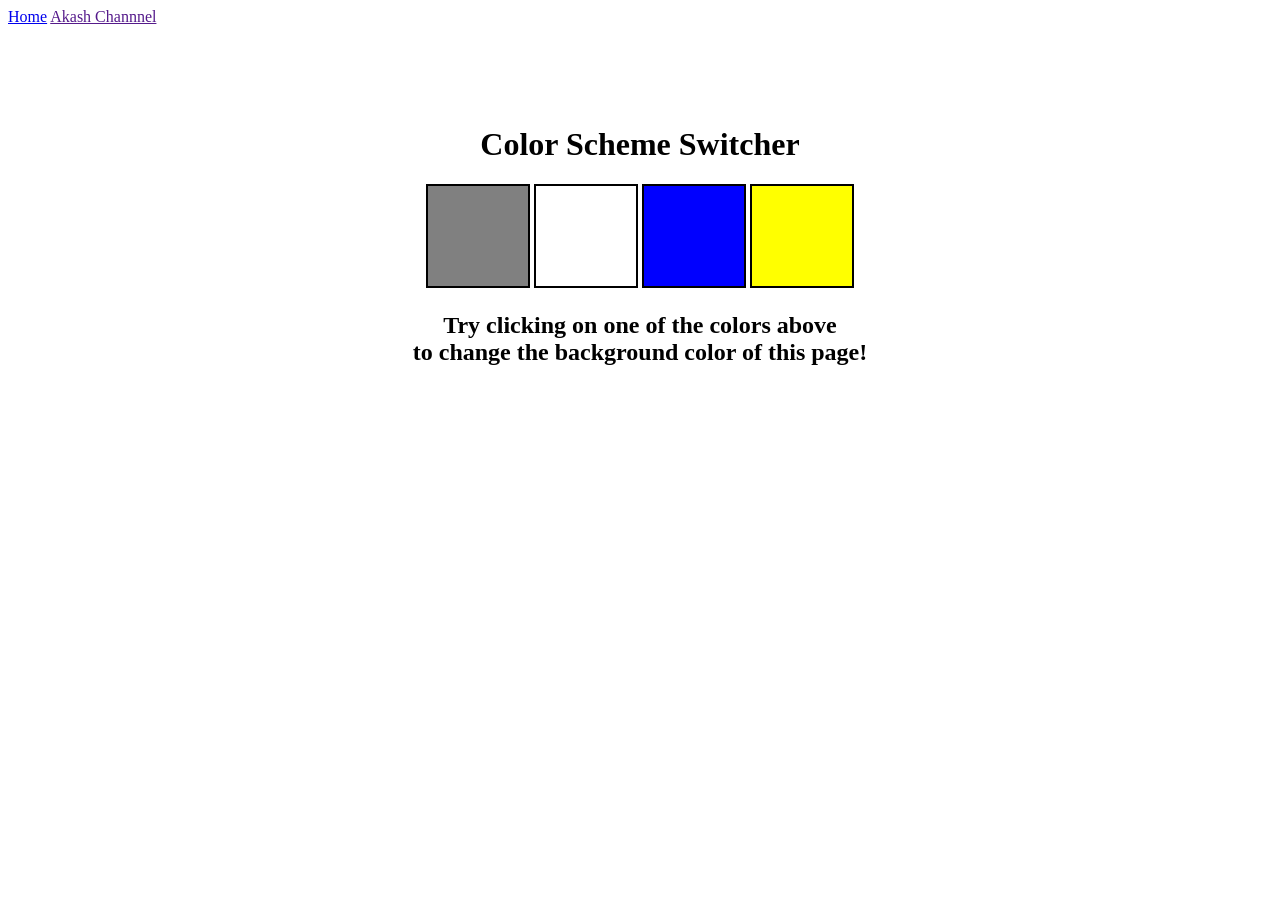
<file: Projects/1_ColorChanger/index.html>
<!DOCTYPE html>
<html lang="en">

<head>
    <meta charset="UTF-8">
    <meta name="viewport" content="width=device-width, initial-scale=1.0">
    <link rel="stylesheet" href="style.css">
    <title>Document</title>
</head>

<body style="background-color:white; color: black;">
    <nav>
        <a href="/">Home</a>
        <a href="">Akash Channnel</a>
    </nav>
    <div class="canvas">
        <h1>Color Scheme Switcher</h1>
        <span class="button" id="grey"></span>
        <span class="button" id="white"></span>
        <span class="button" id="blue"></span>
        <span class="button" id="yellow"></span>
        <!-- <span class="button" id="purple"></span> -->
        <h2>
            Try clicking on one of the colors above
            <span>to change the background color of this page!</span>
        </h2>
    </div>
    <script src="script.js"></script>
</body>

</html>
</file>
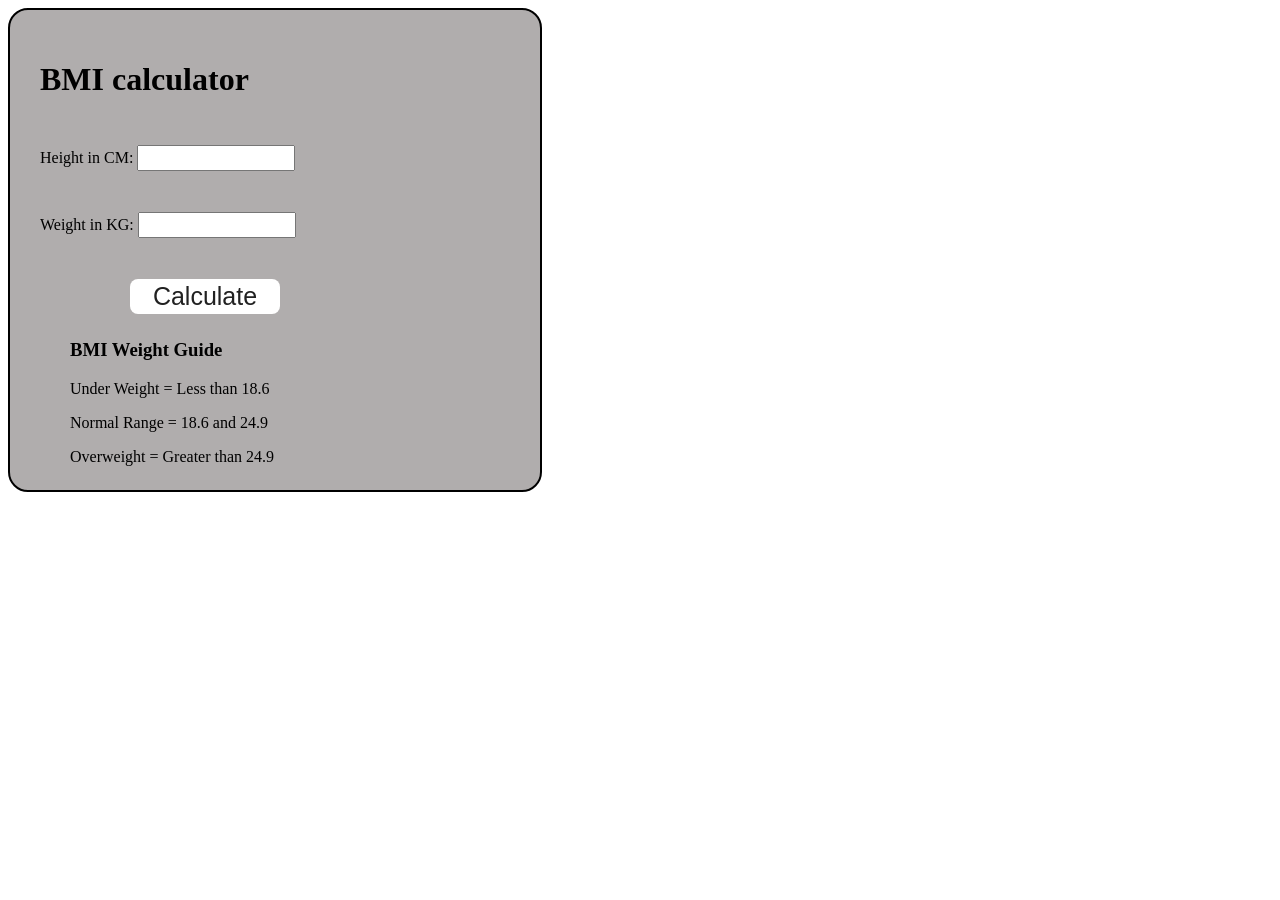
<file: Projects/2_BMI Calculator/index.html>
<!DOCTYPE html>
<html lang="en">

<head>
    <meta charset="UTF-8">
    <meta name="viewport" content="width=device-width, initial-scale=1.0">
    <link rel="stylesheet" href="style.css">
    <title>BMI calculator</title>

</head>

<body>
    <div class="container">
        <h1>
            BMI calculator
        </h1>
        <form>
            <p><label>Height in CM: </label><input type="text" id="height"></p>
            <p><label>Weight in KG: </label><input type="text" id="weight"></p>
            <button>Calculate</button>
            <div id="results"></div>
            <div id="weight-guide">
                <h3>BMI Weight Guide</h3>
                <p>Under Weight = Less than 18.6</p>
                <p>Normal Range = 18.6 and 24.9</p>
                <p>Overweight = Greater than 24.9</p>
            </div>
        </form>
    </div>
</body>
<script src="script.js"></script>
</html>
</file>
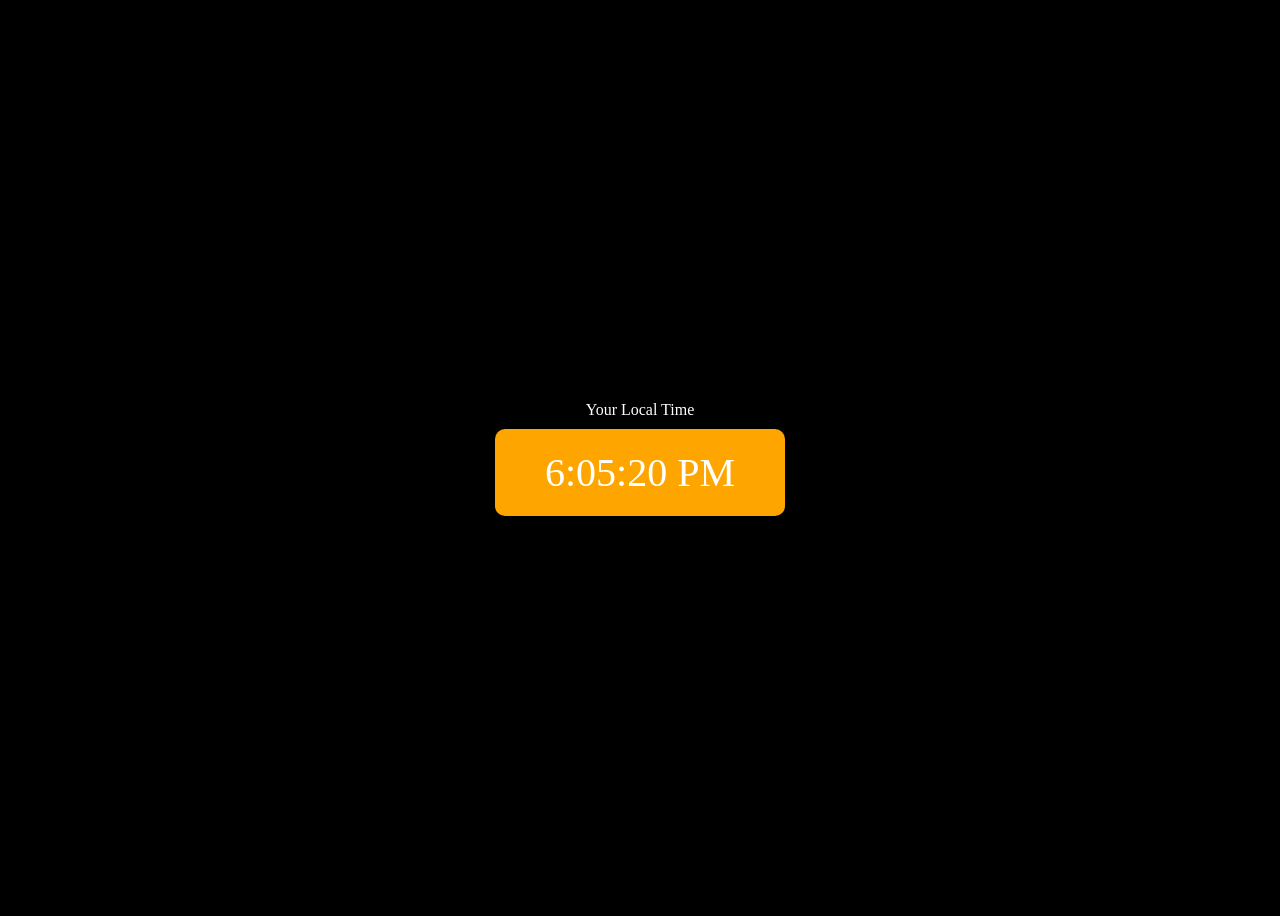
<file: Projects/3_DigitalClock/index.html>
<!DOCTYPE html>
<html lang="en">
<head>
    <meta charset="UTF-8">
    <meta name="viewport" content="width=
    , initial-scale=1.0">
    <title>Digital-Clock</title>
    <style>
        .center{
            display: flex;
            height: 100vh;
            justify-content: center;
            align-items: center;
            flex-direction: column;
        }
        #clock{
            font-size: 40px;
            background-color: orange;
            padding: 20px 50px;
            margin-top: 10px;
            border-radius: 10px;
        }
    </style>
</head>
<body style="background-color: black;
    color: #fff;">
    <div class="center">
        <div id="banner"><span>Your Local Time</span></div>
        <div id="clock"></div>
    </div>
    <script src="script.js"></script>
</body>

</html>
</file>
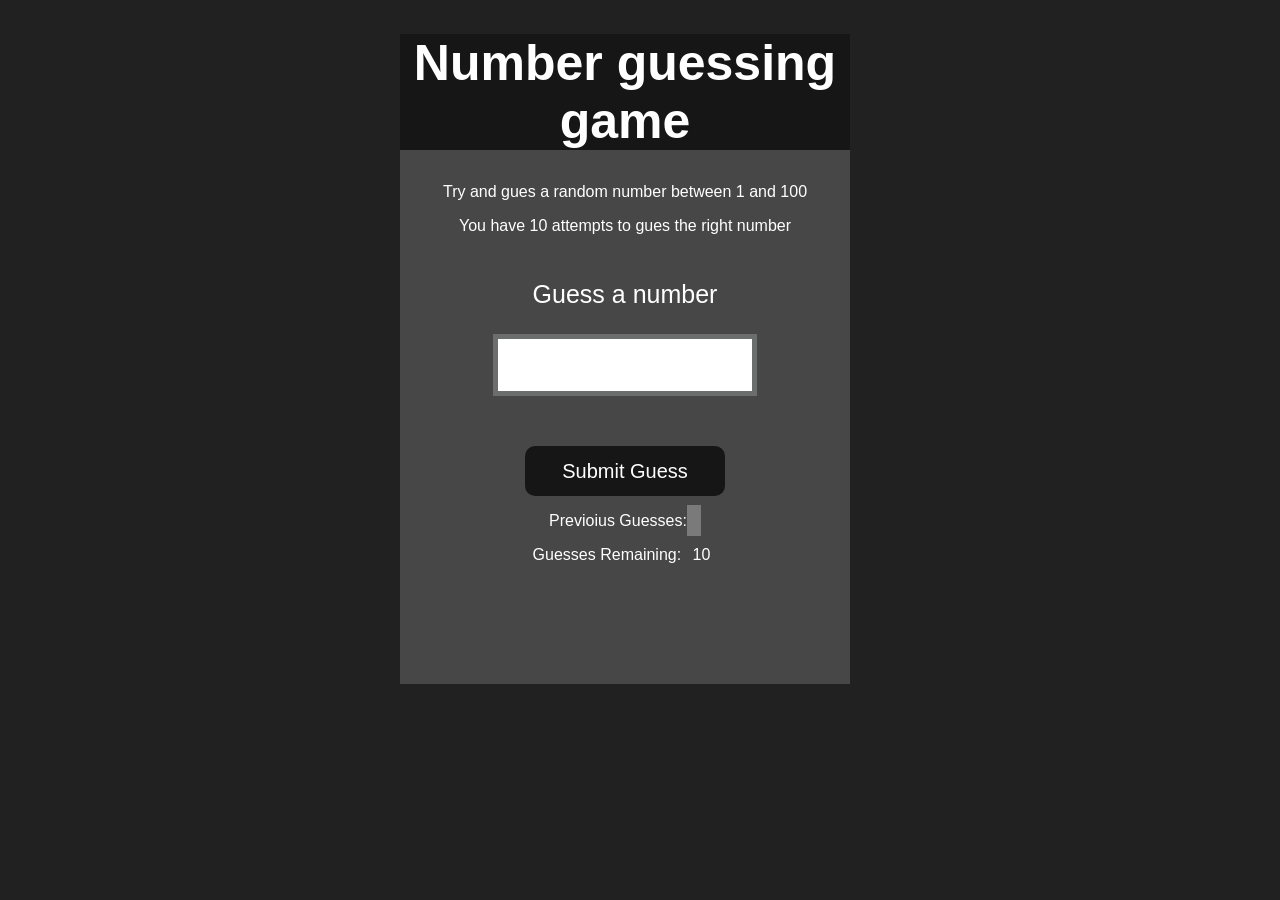
<file: Projects/4_GuessTheNumber/index.html>
<!DOCTYPE html>
<html lang="en">

<head>
    <meta charset="UTF-8">
    <meta name="viewport" content="width=device-width, initial-scale=1.0">
    <title>Document</title>
    <link rel="stylesheet" href="style.css">
</head>

<body>
    <div id="wrapper">
        <h1>Number guessing game</h1>
        <p>Try and gues a random number between 1 and 100
        </p>
        <p>You have 10 attempts to gues the right number</p>
        </br>
        <form class="form">
            <label for="guessFiel">Guess a number</label>
            <input type="text" id="guessField" class="guessField">
            <input type="submit" id="subt" value="Submit Guess" class="guessSubmit">
        </form>
        <div class="resultParas">
            <p>Previoius Guesses:<span class="guesses"></span></p>
            <p>Guesses Remaining: <span class="lastResult">10</span>
            </p>
            <p class="lowOrHi"></p>

        </div>
    </div>
    
    <script src="script.js"></script>
</body>

</html>
</file>
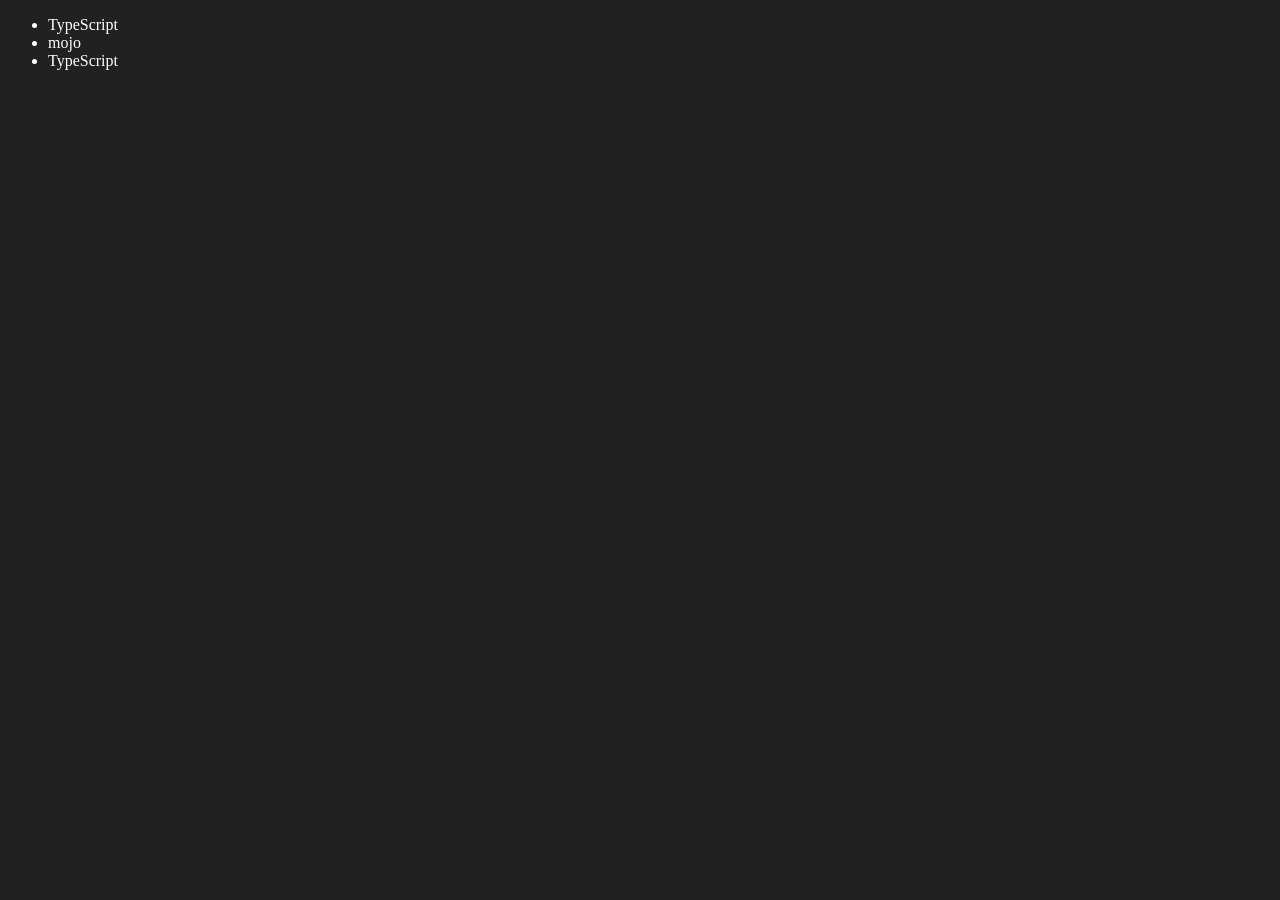
<file: 06_dom/four.html>
<!DOCTYPE html>
<html lang="en">
<head>
    <meta charset="UTF-8">
    <meta name="viewport" content="width=device-width, initial-scale=1.0">
    <title>DOM</title>
</head>
<body style="background-color: #212121; color: white;">
    <ul class="Language">
        <li>javascipt</li>
    </ul>
</body>
<script>
    function AddLanguage (langName){
        const li = document.createElement('li');
        li.innerHTML = `${langName}`;
        // document.ul.appendChild(li);
        document.querySelector('.Language').appendChild(li);
    }
    AddLanguage('Python');
    AddLanguage('TypeScript');


    function AddOptimisedLanguage(langName){
        const li = document.createElement('li')
        li.appendChild(document.createTextNode(langName))
        document.querySelector('.Language').appendChild(li)
    }
    AddOptimisedLanguage('golang')

    //Edit

    const secondLang = document.querySelector("li:nth-child(2)");
    console.log(secondLang);
    //secondLang.innerHTML = "mojo"
    const newLi = document.createElement('li')
    newLi.textContent= "mojo"
    secondLang.replaceWith(newLi)

    // edit
    const firstLang = document.querySelector("li:first-child");
    console.log(firstLang);
    firstLang.outerHTML = '<li>TypeScript</li>'

    // remove
    const lastLang = document.querySelector('li:last-child');
    console.log(lastLang
         
    )
    lastLang.remove();


</script>
</html>
</file>
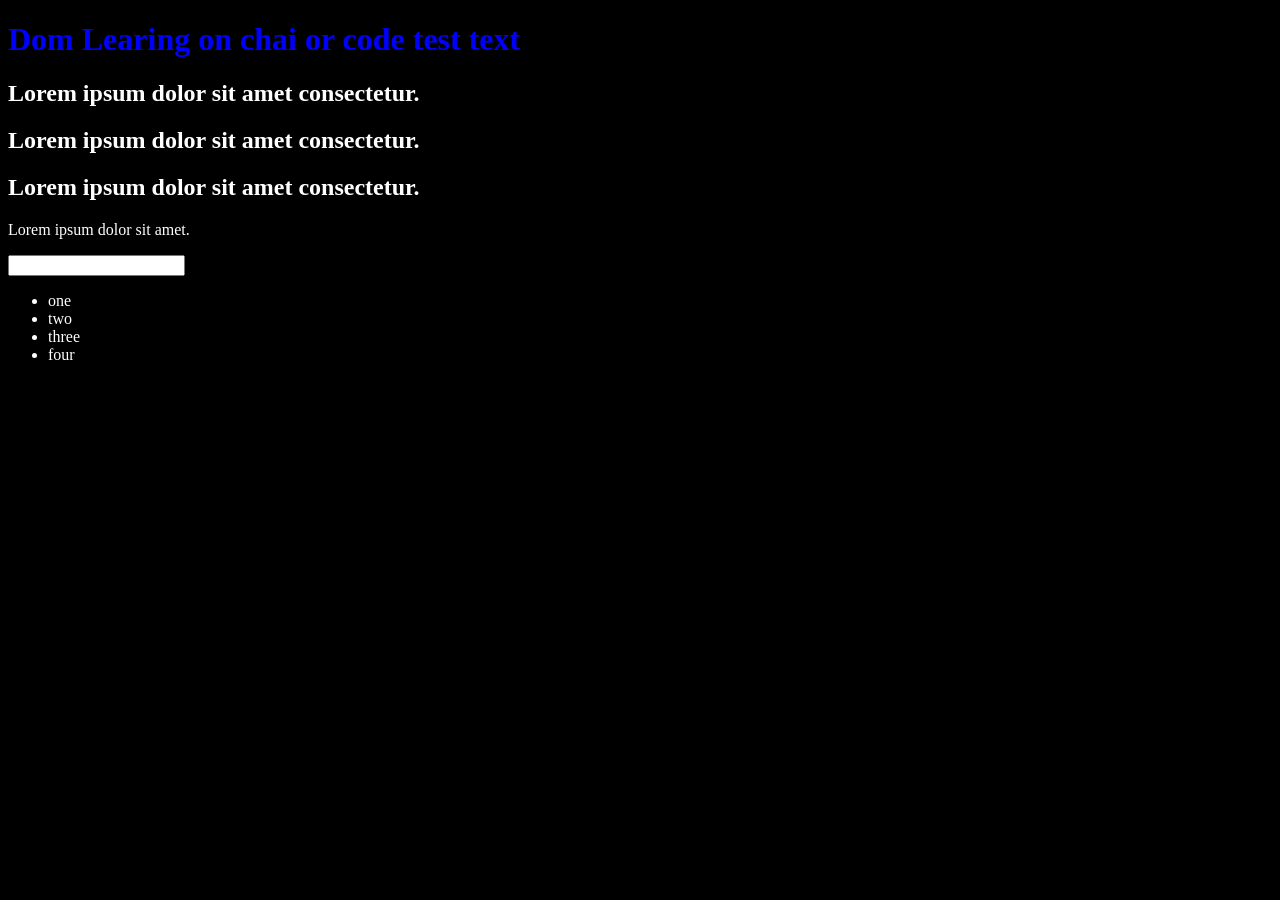
<file: 06_dom/one.html>
<!DOCTYPE html>
<html lang="en">

<head>
    <meta charset="UTF-8">

    <title>Dom learning</title>
    <style>
        .bg-black {
            background-color: black;
            color: white;
        }
    </style>
</head>

<body class="bg-black">
    <div>
        <h1 style=" color: blue;" id="title" class="Headings"> Dom Learing on chai or code <span
                style="display: non e;">test text</span></h1>
        <h2>Lorem ipsum dolor sit amet consectetur.</h2>
        <h2>Lorem ipsum dolor sit amet consectetur.</h2>
        <h2>Lorem ipsum dolor sit amet consectetur.</h2>
        <p>Lorem ipsum dolor sit amet.</p>
        <input type="password" name="" id="">

        <ul>
            <li class="list-item">one</li>
            <li class="list-item">two</li>
            <li class="list-item">three</li>
            <li class="list-item">four</li>
        </ul>
    </div>
</body>

</html>
</file>
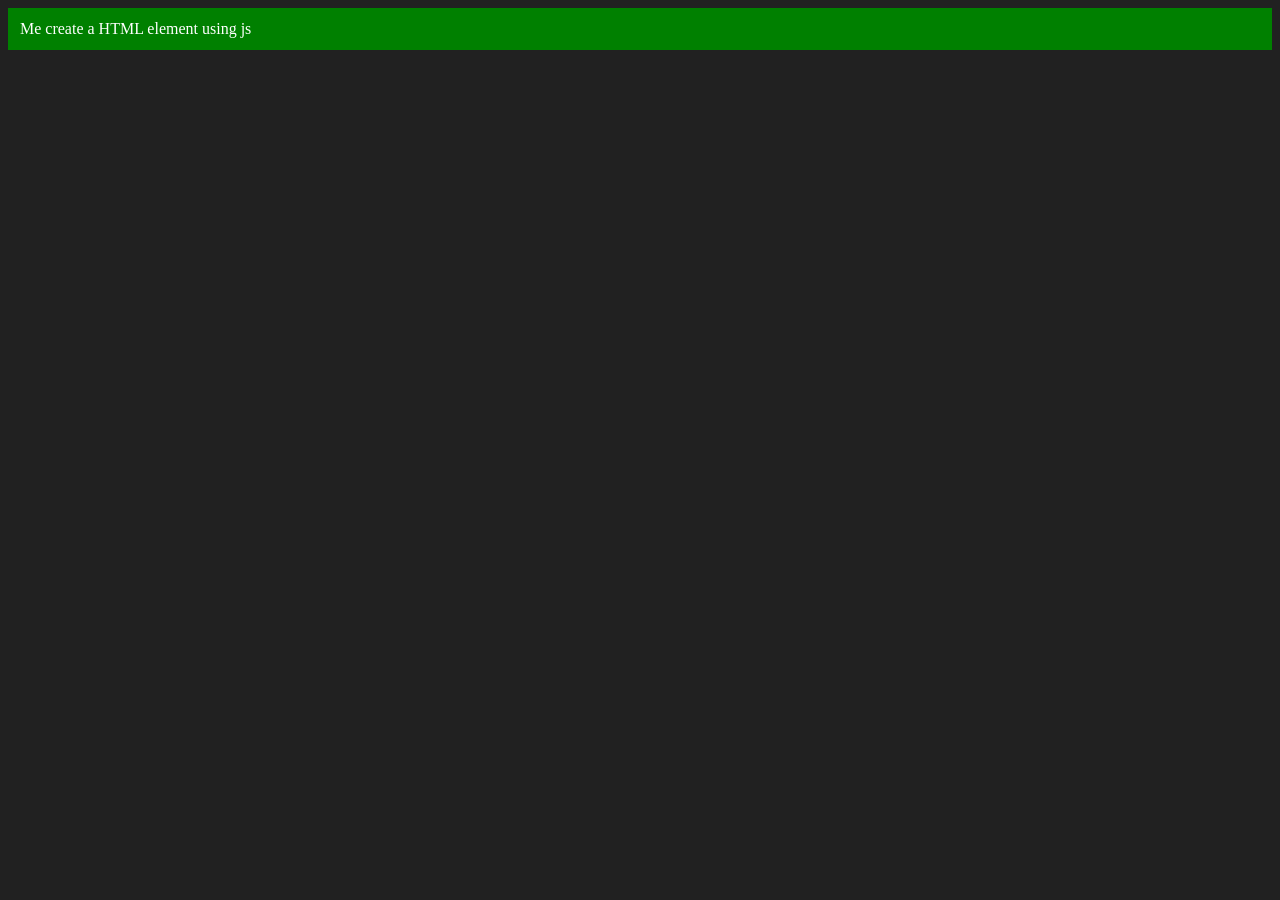
<file: 06_dom/three.html>
<!DOCTYPE html>
<html lang="en">
<head>
    <meta charset="UTF-8">
    <meta name="viewport" content="width=device-width, initial-scale=1.0">
    <title>DOM</title>
</head>
<body style="background-color: #212121;  color: #fff;">
    
</body>
<script>
    const div = document.createElement('div');
    console.log(div);
    div.className = 'main'
    div.id = Math.round(Math.random()*10+1);
    div.setAttribute("tite", "generated title");
    div.style.backgroundColor = "green"
    div.style.padding = "12px"
    // div.innerText = "Me creating a HTML element using javascipt";
    const addText = document.createTextNode('Me create a HTML element using js');
    div.appendChild(addText)

    document.body.appendChild(div)


</script>
</html>
</file>
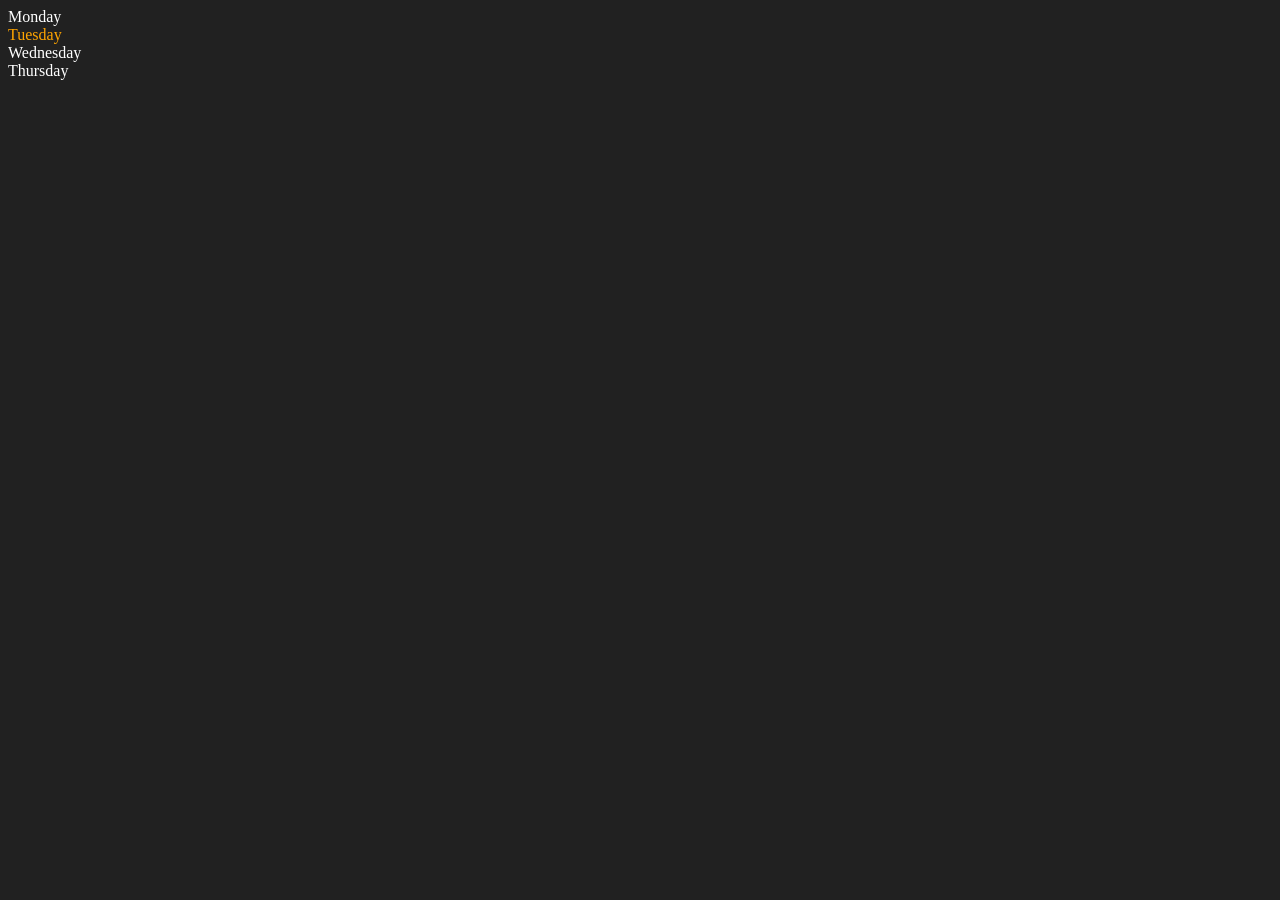
<file: 06_dom/two.html>
<!DOCTYPE html>
<html lang="en">

<head>
    <meta charset="UTF-8">
    <meta name="viewport" content="width=device-width, initial-scale=1.0">
    <title>DOM </title>
</head>

<body style="background-color: #212121;  color: #fff;">
    <div class="Parent">
        <!-- This is a comment -->
        <div class=" day">Monday</div>
        <div class=" day">Tuesday</div>
        <div class=" day">Wednesday</div>
        <div class=" day">Thursday</div>
    </div>

</body>
<script>
    const Parent = document.querySelector('.Parent')
    // console.log(Parent);
    // console.log(Parent.children[1].innerHTML);

    // for (let i = 0; i < Parent.children.length; i++) {
    //     console.log( Parent.children[i].innerHTML);
    // }
    Parent.children[1].style.color = 'orange'
    // console.log(Parent.firstElementChild);
    // console.log(Parent.lastElementChild);

    const day1 = document.querySelector('.day');
    // console.log(day1);
    // console.log(day1.parentElement);
    // console.log(day1.nextElementSibling);

    console.log("NODES: ", Parent.childNodes);

</script>


</html>
</file>
<file: Projects/1_ColorChanger/style.css>
span {
    display: block;
}
.canvas{
    margin: 100px auto 100px;
    width: 80%;
    text-align: center;

}


.button{
    width: 100px;
    height: 100px;
    border:  solid black 2px;
    display: inline-block;

}
#grey{
    background: grey;
    /* border:  solid grey 2px; */
}
#white{
    background: white;
    /* border:  solid white 2px; */
}
#blue{
    background: blue;
    /* border:  solid blue 2px; */
}
#yellow{
    background: yellow;
    /* border:  solid yellow 2px; */
}
#purple{
    background: purple;
}
</file>
<file: Projects/2_BMI Calculator/style.css>
.container{
    border:solid black 2px;
    width: 500px;
    height: 450px;
    /* margin-left: 20px; */
    padding-left: 30px;
    padding-top: 30px;
    border-radius: 20px;
    background-color: rgb(176, 173, 173);
}
#height,#weight{
    width: 150px;
    height: 20px;
    margin-top: 25px;
}
#weight-guide{
    margin-left: 30px;
    margin-top: 25px;
}
#results{
    font-size: 35px;
    margin-left: 90px;
    margin-top: 20px;
    color: rgb(241,241,241)

}
button {
  width: 150px;
  height: 35px;
  margin-left: 90px;
  margin-top: 25px;
  background-color: #fff;
  padding: 1px 10px;
  border-radius: 8px;
  color: #212121;
  text-decoration: none;
  border: none;

  font-size: 25px;
}
</file>
<file: Projects/4_GuessTheNumber/style.css>
html {
  font-family: sans-serif;
}

body {
  width: 300px;
  max-width: 750px;
  min-width: 480px;
  margin: 0 auto;
  background-color: #212121;
}

.lastResult {
  color: white;
  padding: 7px;
}

.guesses {
  color: white;
  padding: 7px;
}

button {
  background-color: #141414;
  color: #fff;
  width: 250px;
  height: 50px;
  border-radius: 25px;
  font-size: 30px;
  border-style: none;
  margin-top: 30px;
  /* margin-left: 50px; */
}

#subt {
  background-color: #161616;
  color: #ffffff;
  width: 200px;
  height: 50px;
  border-radius: 10px;
  font-size: 20px;
  border-style: none;
  margin-top: 50px;
  /* margin-left: 75px; */
}

#guessField {
  color: #000;
  width: 250px;
  height: 50px;
  font-size: 30px;
  border-style: none;
  margin-top: 25px;

  /* margin-left: 50px; */
  border: 5px solid #6c6d6d;
  text-align: center;
}

#guess {
  font-size: 55px;
  /* margin-left: 90px; */
  margin-top: 120px;
  color: #fff;
}

.guesses {
  background-color: #7a7a7a;
}

#wrapper {
  box-sizing: border-box;
  text-align: center;
  width: 450px;
  height: 650px;
  background-color: #474747;
  color: #fff;
  font-size: 25px;
}

h1 {
  background-color: #161616;

  color: #fff;
  text-align: center;
}

p {
  font-size: 16px;
  text-align: center;
}
</file>
